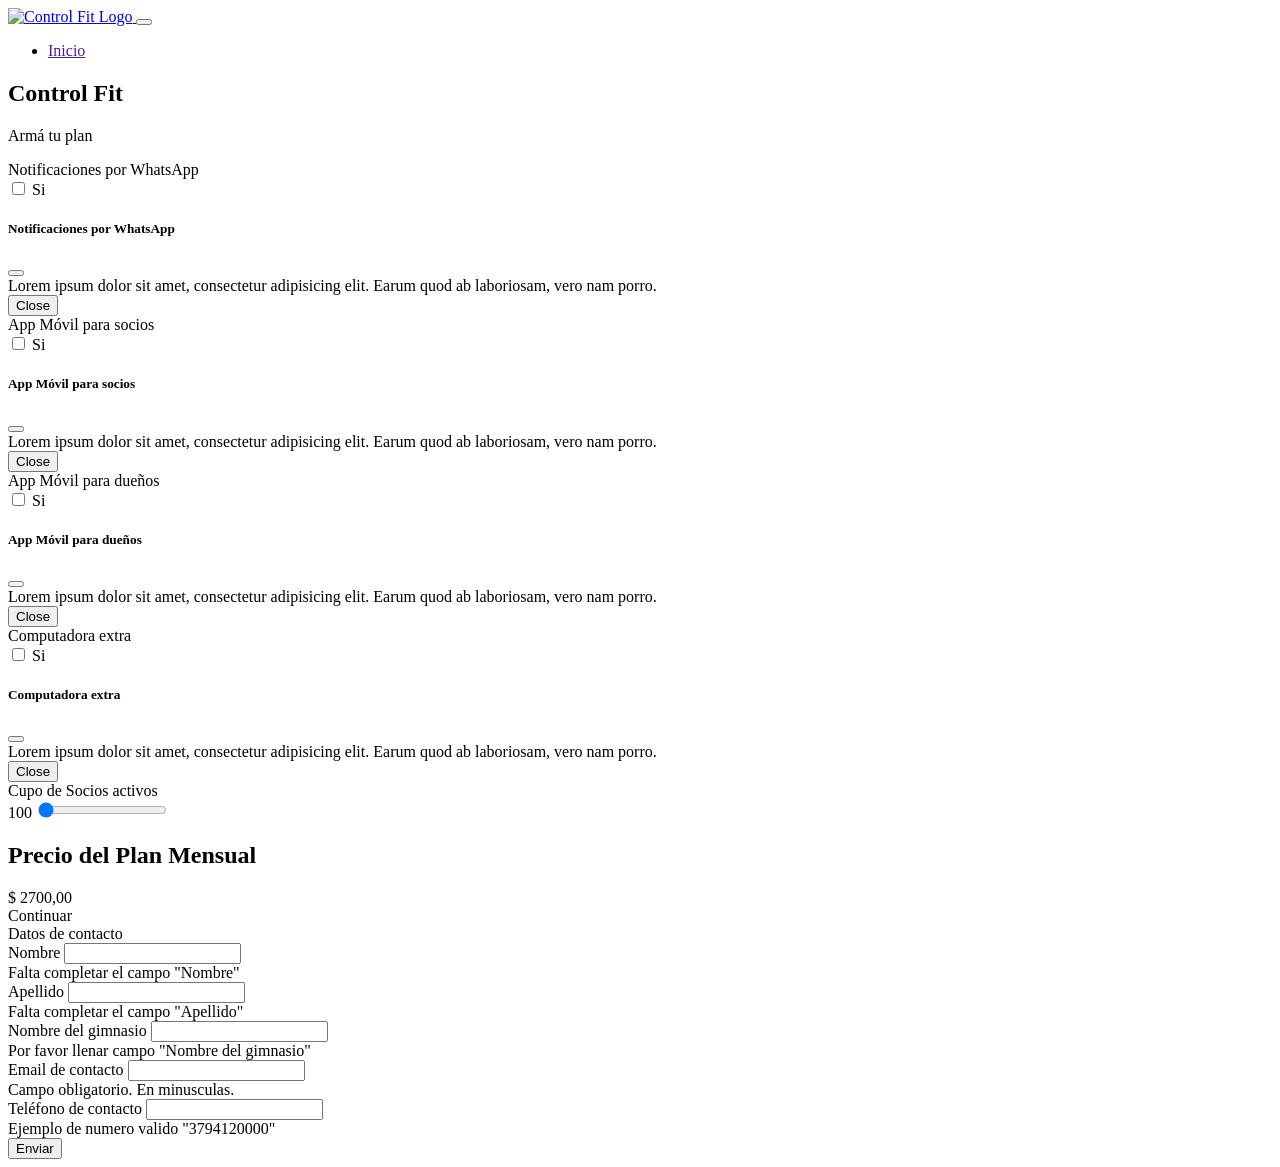
<file: src/main/resources/templates/index.html>
<!DOCTYPE html>
<html xmlns="http://www.w3.org/1999/xhtml"
      xmlns:th="http://www.thymeleaf.org">
    <head>
        <meta charset="UTF-8"/>
        <meta http-equiv="X-UA-Compatible" content="IE=edge"/>
        <meta name="viewport" content="width=device-width, initial-scale=1.0"/>
        <!--CSS Bootstrap-->
        <link rel="stylesheet" th:href="@{css/bootstrap.min.css}"/>
        <!-- CSS Main -->
        <link rel="stylesheet" th:href="@{css/main.css}"/>
        <!--JS Font Awesome -->
        <link rel="stylesheet" th:href="@{https://cdnjs.cloudflare.com/ajax/libs/font-awesome/6.2.1/css/all.min.css}" integrity="sha512-MV7K8+y+gLIBoVD59lQIYicR65iaqukzvf/nwasF0nqhPay5w/9lJmVM2hMDcnK1OnMGCdVK+iQrJ7lzPJQd1w==" crossorigin="anonymous" referrerpolicy="no-referrer" />
        <title>Control Fit</title>
    </head>
    <body>
        <!-- ===== Header Start ===== -->
        <header>
            <!-- ===== Navbar Start ===== -->
            <nav class="navbar navbar-expand-lg navbar-light bg-dark-main justify-content-between fixed-top">
                <div class="container">
                    <!-- Brand Start -->
                    <a href="#" class="navbar-brand img-w-50">
                        <img th:src="@{img/logo.png}" alt="Control Fit Logo" class="img-fluid"/>
                    </a>
                    <!-- Brand End -->
                    <!-- Collapse Btn Start -->
                    <button class="navbar-toggler" type="button" data-bs-toggle="collapse" data-bs-target="#navbarContent" aria-controls="navbarContent" aria-expanded="false" aria-label="Toggle navigation">
                        <span class="navbar-toggler-icon"></span>
                    </button>
                    <!-- Collapse Btn End -->
                    <!-- Navbar Content Start -->
                    <div class="collapse navbar-collapse text-light flex-grow-0" id="navbarContent">
                        <ul class="navbar-nav">
                            <li class="nav-item">
                                <a href="" class="nav-link active text-reset" th:text="#{button.home}">Inicio</a>
                            </li>
                        </ul>
                    </div>
                    <!-- Navbar Content End -->
                </div>
            </nav>
            <!-- ===== Navbar End ===== -->
        </header>
        <!-- ===== Header End ===== -->
        <!-- ===== Main Content Start ===== -->
        <div class="container pt-2 mt-5 min-vh-100">
            <div class="row">
                <h2 class="w-100 fw-normal text-start h2" th:text="#{title.main-title}">Control Fit</h2>
            </div>
            <!-- ===== Form Start ===== -->
            <form th:action="@{/form-data}" method="POST" th:object="${customer}" class="needs-validation" novalidate>

                <!-- ===== Building Plan Start ===== -->
                <p class="w-100 fw-light text-start h4" th:text="#{subtitle.sub-title}">Armá tu plan</p>
                <!-- ===== Cards Start ===== -->

                <!-- ===== Cards #1 - #4 ===== -->
                <div class="row justify-content-around g-0 ">
                    <!-- Card #1 -->
                    <div class="card col-11 col-sm-5 col-lg-2 mt-3 shadow">
                        <div class="card-header text-center text-light bg-dark-main height-headerCard d-flex align-items-center justify-content-between h-40 px-1">
                            <span class="px-2" th:text="#{checkbox.first-check}">Notificaciones por WhatsApp</span>
                            <!-- Button trigger modal Card #1 -->
                            <a role="button" class="text-white" data-bs-toggle="modal" data-bs-target="#card-1-modal">
                                <i class="fa-regular fa-circle-question pe-2"></i>
                            </a>
                        </div>
                        <div class="card-body pt-4 bg-light h-60">
                            <div class="d-flex justify-content-center mx-auto form-check">
                                <input name="notiWhatsapp" type="checkbox" class="form-check-input me-1" id="cWhatsapp"/>
                                <label for="cWhatsapp" class="form-check-label" th:text="#{check.fi-check}">Si</label>                        
                            </div>
                        </div>
                    </div>
                    <!-- Modal Card #1 Start-->                    
                    <div class="modal fade" id="card-1-modal" tabindex="-1" aria-labelledby="Card#1ModalLabel" aria-hidden="true">
                        <div class="modal-dialog modal-dialog-centered">
                            <div class="modal-content">
                                <div class="modal-header bg-dark-main text-light text-start">
                                    <h5 class="modal-title" id="exampleModalLabel" th:text="#{checkbox.first-check}">Notificaciones por WhatsApp</h5>
                                    <button type="button" class="btn-close btn-close-white" data-bs-dismiss="modal" aria-label="Close"></button>
                                </div>
                                <div class="modal-body">
                                    Lorem ipsum dolor sit amet, consectetur adipisicing elit. Earum quod ab laboriosam, vero nam porro.
                                </div>
                                <button type="button" class="btn btn-danger rounded-pill mx-auto mb-3 w-25" data-bs-dismiss="modal">Close</button>                                
                            </div>
                        </div>
                    </div>
                    <!-- Modal Card #1 End-->
                    <!-- Card #2 -->
                    <div class="card col-11 col-sm-5 col-lg-2 mt-3 shadow">
                        <div class="card-header text-center text-light bg-dark-main height-headerCard d-flex align-items-center justify-content-between h-40 px-1">
                            <span class="px-2" th:text="#{checkbox.second-check}">App Móvil para socios</span>
                            <!-- Button trigger modal Card #2 -->
                            <a role="button" class="text-white" data-bs-toggle="modal" data-bs-target="#card-2-modal">
                                <i class="fa-regular fa-circle-question pe-2"></i>
                            </a>
                        </div>
                        <div class="card-body pt-4 bg-light h-60">
                            <div class="d-flex justify-content-center mx-auto form-check">
                                <input name="membersApp" type="checkbox" class="form-check-input me-1" id="cSocios"/>
                                <label for="cSocios" class="form-check-label" th:text="#{check.s-check}">Si</label>                        
                            </div>
                        </div>
                    </div>
                    <!-- Modal Card #2 Start-->                    
                    <div class="modal fade" id="card-2-modal" tabindex="-1" aria-labelledby="Card#2ModalLabel" aria-hidden="true">
                        <div class="modal-dialog modal-dialog-centered">
                            <div class="modal-content">
                                <div class="modal-header bg-dark-main text-light text-start">
                                    <h5 class="modal-title" id="exampleModalLabel" th:text="#{checkbox.second-check}">App Móvil para socios</h5>
                                    <button type="button" class="btn-close btn-close-white" data-bs-dismiss="modal" aria-label="Close"></button>
                                </div>
                                <div class="modal-body">
                                    Lorem ipsum dolor sit amet, consectetur adipisicing elit. Earum quod ab laboriosam, vero nam porro.
                                </div>
                                <button type="button" class="btn btn-danger rounded-pill mx-auto mb-3 w-25" data-bs-dismiss="modal">Close</button>                                
                            </div>
                        </div>
                    </div>
                    <!-- Modal Card #2 End-->
                    <!-- Card #3 -->
                    <div class="card col-11 col-sm-5 col-lg-2 mt-3 shadow">
                        <div class="card-header text-center text-light bg-dark-main height-headerCard d-flex align-items-center justify-content-between h-40 px-1">
                            <span class="px-2" th:text="#{checkbox.third-check}">App Móvil para dueños</span>
                            <!-- Button trigger modal Card #3 -->
                            <a role="button" class="text-white" data-bs-toggle="modal" data-bs-target="#card-3-modal">
                                <i class="fa-regular fa-circle-question pe-2"></i>
                            </a>
                        </div>
                        <div class="card-body pt-4 bg-light h-60">
                            <div class="d-flex justify-content-center mx-auto form-check">
                                <input name="ownersApp" type="checkbox" class="form-check-input me-1" id="cDuenios"/>
                                <label for="cDuenios" class="form-check-label" th:text="#{check.t-check}">Si</label>                        
                            </div>
                        </div>
                    </div>
                    <!-- Modal Card #3 Start-->                    
                    <div class="modal fade" id="card-3-modal" tabindex="-1" aria-labelledby="Card#3ModalLabel" aria-hidden="true">
                        <div class="modal-dialog modal-dialog-centered">
                            <div class="modal-content">
                                <div class="modal-header bg-dark-main text-light text-start">
                                    <h5 class="modal-title" id="exampleModalLabel" th:text="#{checkbox.third-check}">App Móvil para dueños</h5>
                                    <button type="button" class="btn-close btn-close-white" data-bs-dismiss="modal" aria-label="Close"></button>
                                </div>
                                <div class="modal-body">
                                    Lorem ipsum dolor sit amet, consectetur adipisicing elit. Earum quod ab laboriosam, vero nam porro.
                                </div>
                                <button type="button" class="btn btn-danger rounded-pill mx-auto mb-3 w-25" data-bs-dismiss="modal">Close</button>                                
                            </div>
                        </div>
                    </div>
                    <!-- Modal Card #3 End-->
                    <!-- Card #4 -->
                    <div class="card col-11 col-sm-5 col-lg-2 mt-3 shadow">
                        <div class="card-header text-center text-light bg-dark-main height-headerCard d-flex align-items-center justify-content-between h-40 px-1">
                            <span class="px-2" th:text="#{checkbox.fourth-check}">Computadora extra</span>
                            <!-- Button trigger modal Card #4 -->
                            <a role="button" class="text-white" data-bs-toggle="modal" data-bs-target="#card-4-modal">
                                <i class="fa-regular fa-circle-question pe-2"></i>
                            </a>
                        </div>
                        <div class="card-body pt-4 bg-light h-60">
                            <div class="d-flex justify-content-center mx-auto form-check align-content-center">
                                <input name="extraComputer" type="checkbox" class="form-check-input me-1" id="cCompuExtra"/>
                                <label for="cCompuExtra" class="form-check-label" th:text="#{check.fo-check}">Si</label>                        
                            </div>
                        </div>
                    </div>
                </div>
                <!-- Modal Card #4 Start-->                    
                <div class="modal fade" id="card-4-modal" tabindex="-1" aria-labelledby="Card#4ModalLabel" aria-hidden="true">
                    <div class="modal-dialog modal-dialog-centered">
                        <div class="modal-content">
                            <div class="modal-header bg-dark-main text-light text-start">
                                <h5 class="modal-title" id="exampleModalLabel" th:text="#{checkbox.fourth-check}">Computadora extra</h5>
                                <button type="button" class="btn-close btn-close-white" data-bs-dismiss="modal" aria-label="Close"></button>
                            </div>
                            <div class="modal-body">
                                Lorem ipsum dolor sit amet, consectetur adipisicing elit. Earum quod ab laboriosam, vero nam porro.
                            </div>
                            <button type="button" class="btn btn-danger rounded-pill mx-auto mb-3 w-25" data-bs-dismiss="modal">Close</button>                                
                        </div>
                    </div>
                </div>
                <!-- Modal Card #4 End-->
                <!-- ===== Card #5 ===== -->
                <div class="row justify-content-center g-0 pt-4">
                    <div class="card col-11 justify-content-center p-0 shadow">
                        <div class="card-header text-center text-light bg-dark-main" th:text="#{input.range}">Cupo de Socios activos</div>
                        <div class="card-body bg-light">
                            <div class="form-group col-9 mx-auto pb-3">
                                <label for="range" class="form-label" id="rangeLabel">100</label>
                                <input name="numberOfMembers" type="range" class="form-range" id="range" min="100" max="1000" step="100" value="100"/>
                            </div>
                        </div>
                    </div>
                </div>
                <!-- ===== Cards End ===== -->
                <!-- ===== Building Plan Start ===== -->
                <!-- ===== Final Price Star ===== -->
                <div class="row justify-content-center">
                    <h2 class="col-11 fw-normal h2 text-center pt-3" th:text="#{label.price}">Precio del Plan Mensual</h2>
                    <div id="finalPrice" name="finalPrice"class="col-11 text-center m-3 p-3 h2 border border-2 border-danger rounded-pill">$ 2700,00</div>
                </div>
                <!-- ==== Continue button Start ==== -->
                <div class="row col-6 mx-auto">
                    <a class="btn btn-danger rounded-pill mb-3" id="continue-button" th:text="#{button.next}">Continuar</a>
                </div>
                <!-- ==== Continue button end ==== -->
                <!-- ===== Final Price End ===== -->
                <!-- ===== Contact Info Start ===== -->            
                <div class="row justify-content-center g-0 d-none" id="contact-form">
                    <div class="card col-11 mt-3 mb-3 shadow">
                        <div class="card-header text-center text-light bg-dark-main d-flex flex-column justify-content-center" th:text="#{data.customer}">
                            Datos de contacto
                        </div>
                        <div class="card-body bg-light">

                            <!-- Nombre -->
                            <div>
                                <label for="name" class="form-label " th:text="#{customer.name}">Nombre</label>
                                <input type="text" name="name" id="name" class="form-control mb-3"  pattern="[a-zA-ZàáâäãåąčćęèéêëėįìíîïłńòóôöõøùúûüųūÿýżźñçčšžÀÁÂÄÃÅĄĆČĖĘÈÉÊËÌÍÎÏĮŁŃÒÓÔÖÕØÙÚÛÜŲŪŸÝŻŹÑßÇŒÆČŠŽ∂ð ,.'-]{2,48}" required />
                                <div class="invalid-feedback" th:text="#{invalid.name}">
                                    Falta completar el campo "Nombre"
                                </div>
                            </div>
                            <!-- lastName -->
                            <div>
                                <label for="lastName" class="form-label" th:text="#{customer.last-name}">Apellido</label>
                                <input type="text" name="lastName" id="lastName" class="form-control mb-3"  pattern="[a-zA-ZàáâäãåąčćęèéêëėįìíîïłńòóôöõøùúûüųūÿýżźñçčšžÀÁÂÄÃÅĄĆČĖĘÈÉÊËÌÍÎÏĮŁŃÒÓÔÖÕØÙÚÛÜŲŪŸÝŻŹÑßÇŒÆČŠŽ∂ð ,.'-]{2,48}" required/>
                                <div class="invalid-feedback" th:text="#{invalid.last-name}">
                                    Falta completar el campo "Apellido"
                                </div>
                            </div>
                            <!-- Nombre del gimnasio -->
                            <div>
                                <label for="gymName" class="form-label" th:text="#{customer.gym-name}">Nombre del gimnasio</label>
                                <input type="text" name="gymName" id="gymName" class="form-control mb-3" pattern="^[a-zA-Z0-9\_\-]{4,16}$"
                                       required />
                                <div class="invalid-feedback" th:text="#{invalid.gym-name}">
                                    Por favor llenar campo "Nombre del gimnasio"
                                </div>
                            </div>
                            <!-- Email -->
                            <div>
                                <label for="email" class="form-label" th:text="#{customer.email}">Email de contacto</label>
                                <input type="email" class="form-control mb-3" name="email" id="email" pattern="[a-z0-9._%+-]+@[a-z0-9.-]+\.[a-z]{2,4}$" required />

                                <div class="invalid-feedback" th:text="#{invalid.email}">
                                    Campo obligatorio. En minusculas.
                                </div>
                            </div>
                            <!-- Teléfono -->
                            <div>
                                <label for="phone" class="form-label" th:text="#{customer.phone}">Teléfono de contacto</label>
                                <input type="tel" class="form-control mb-3" name="phone" id="phone"  pattern="^\d{7,20}$"
                                       required />
                                <div class="invalid-feedback" th:text="#{invalid.phone}">
                                    Ejemplo de numero valido "3794120000"
                                </div>
                            </div>
                        </div>
                        <!-- ==== Submit button star ==== -->
                        <div class="row col-6 mx-auto">
                            <button type="submit" class="btn btn-danger rounded-pill mb-3" th:text="#{button.send}">Enviar</button>
                        </div>
                        <!-- ==== Submit button end ==== -->
                    </div>
                </div>
                <!-- ===== Contact Info End ===== -->
            </form>
            <!-- ===== Form End ===== -->
        </div>
        <!-- ===== Main Content End ===== -->
        <!--JS Bootstrap-->
        <!--<script th:src="@{js/bootstrap.bundle.min.js}"></script>-->
        <script src="https://cdn.jsdelivr.net/npm/bootstrap@5.1.3/dist/js/bootstrap.bundle.min.js"
        integrity="sha384-ka7Sk0Gln4gmtz2MlQnikT1wXgYsOg+OMhuP+IlRH9sENBO0LRn5q+8nbTov4+1p"
        crossorigin="anonymous"></script>
        <!-- JS Validacion formulario -->
        <script th:src="@{js/validar.js}"></script>
        <script src="../static/js/validar.js"></script>
        <!-- JS Main -->
        <script th:src="@{js/main.js}"></script>
        <script src="../static/js/main.js"></script>
    </body>
</html>
</file>
